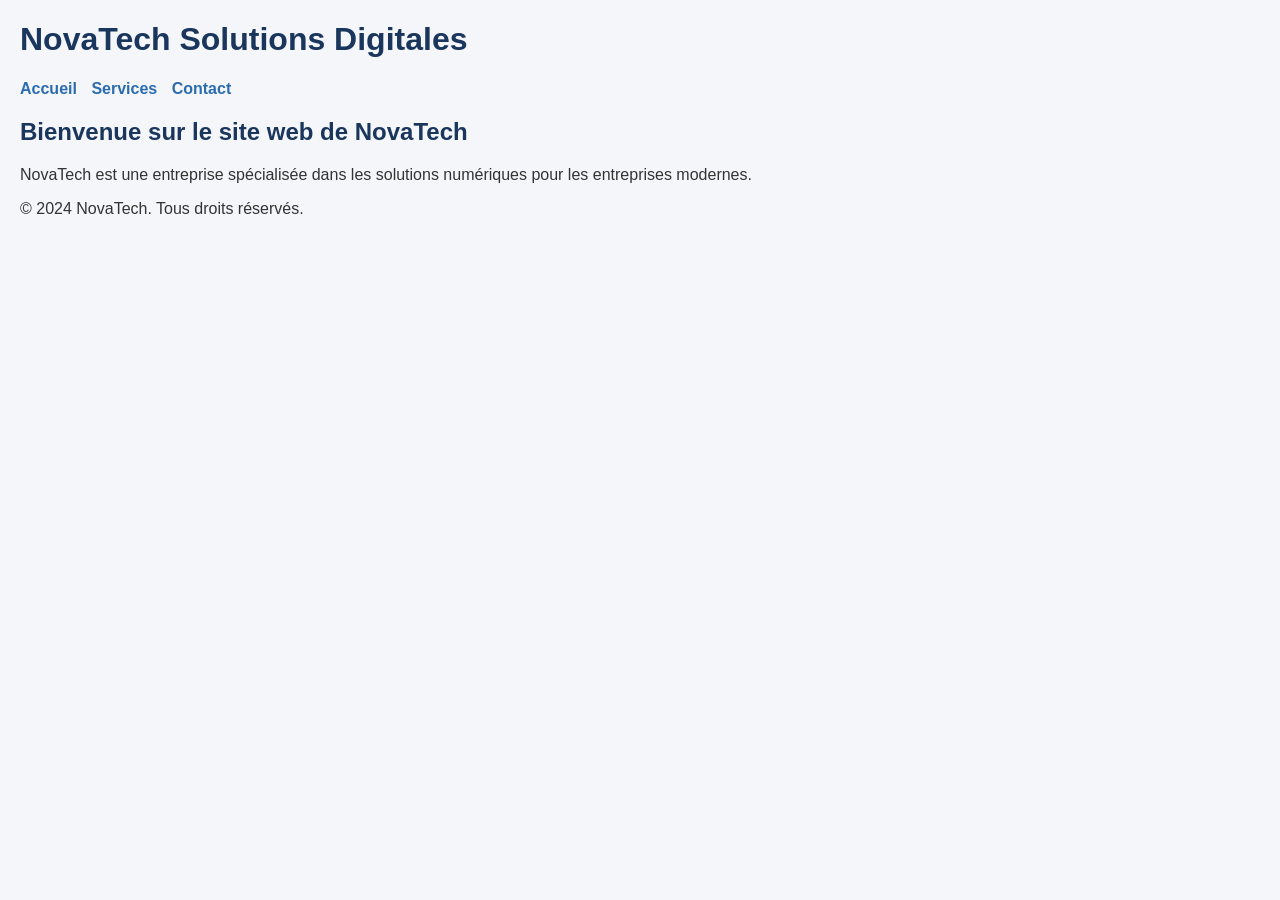
<file: index.html>
<!DOCTYPE html>                                                                                                                      
    <html lang="fr">                                                                                                                                                     
    <head>                                                                                                                                                 
        <meta charset="UTF-8">
        <title>NovaTech accueil</title>
        <link rel="stylesheet" href="style.css">
    </head>
    <body>                                                                                                                        
        <header>                                                                                                                                            
            <h1>NovaTech Solutions Digitales</h1>                                      
            <nav>                                                                                                                                    
                <a href="index.html">Accueil</a>                                                                                                                                
                <a href="services.html">Services</a>                                                                                                                                
                <a href="contact.html">Contact</a>                                                                                                                               
            </nav>                                                                                                                                                 
        </header>                                                                                                                                   
        <main>                                                                                                                                 
            <h2>Bienvenue sur le site web de NovaTech</h2>                                                                                                    
            <p>NovaTech est une entreprise spécialisée dans les solutions numériques pour les entreprises modernes.</p>                                                                        
        </main>
        <footer>
            <p>&copy; 2024 NovaTech. Tous droits réservés.</p>
        </footer>
    </body>
</html>
</file>
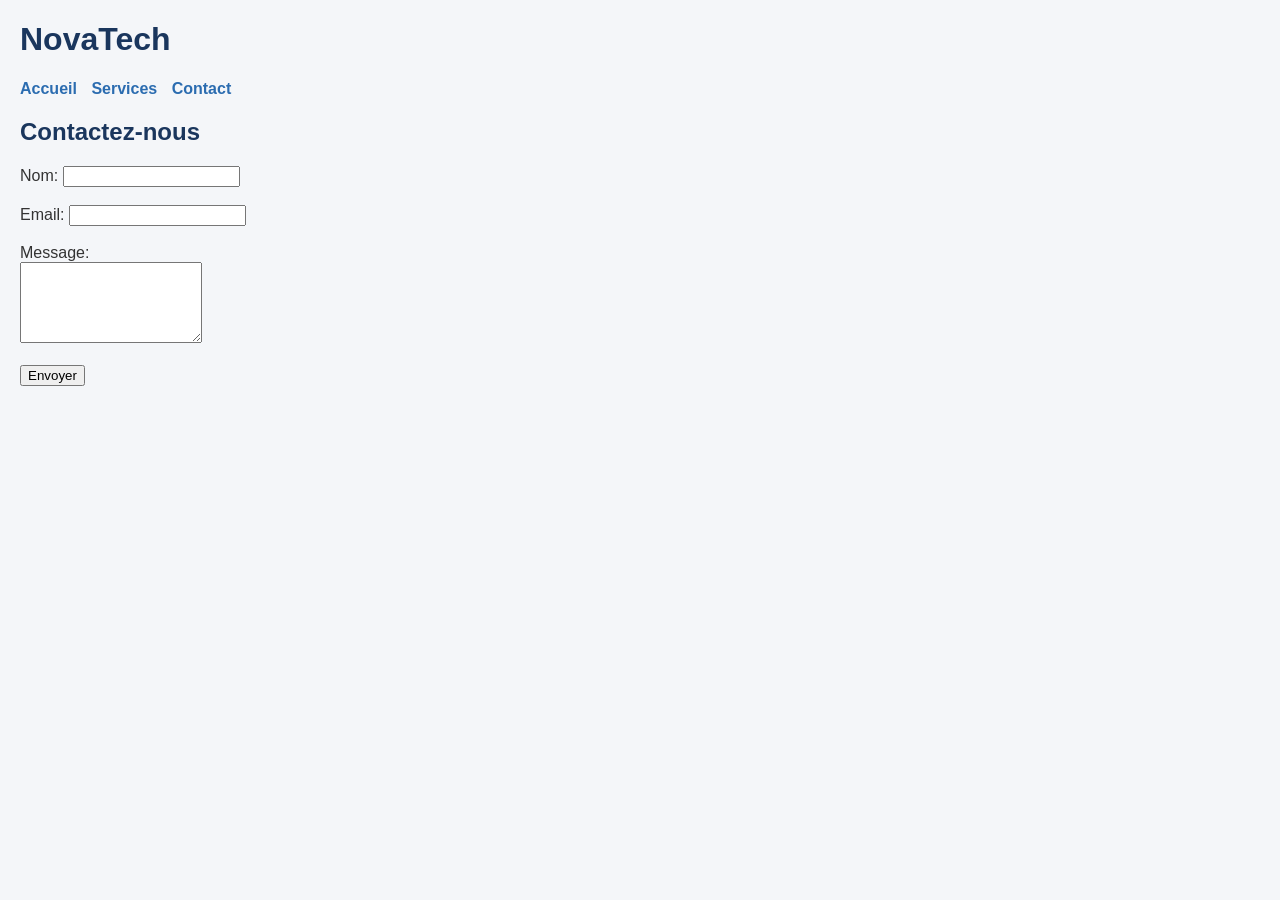
<file: contact.html>
<!DOCTYPE html>
<html lang="fr">
<head>
    <meta charset="UTF-8">
    <meta name="viewport" content="width=device-width, initial-scale=1.0">
    <title>Contact</title>
    <link rel="stylesheet" href="style.css">
</head>
<body>
    <header>
        <h1>NovaTech</h1>
        <nav>
            <a href="index.html">Accueil</a>
            <a href="services.html">Services</a>
            <a href="contact.html">Contact</a>
        </nav>
    </header>
    <main>
        <h2>Contactez-nous</h2>
        <form action="submit_contact.php" method="post">
            <label for="name">Nom:</label>
            <input type="text" id="name" name="name" required><br><br>
            <label for="email">Email:</label>
            <input type="email" id="email" name="email" required><br><br>
            <label for="message">Message:</label><br>
            <textarea id="message" name="message" rows="5" required></textarea><br><br>
            <input type="submit" value="Envoyer">
        </form>
    </main>
</body>
</html>
</file>
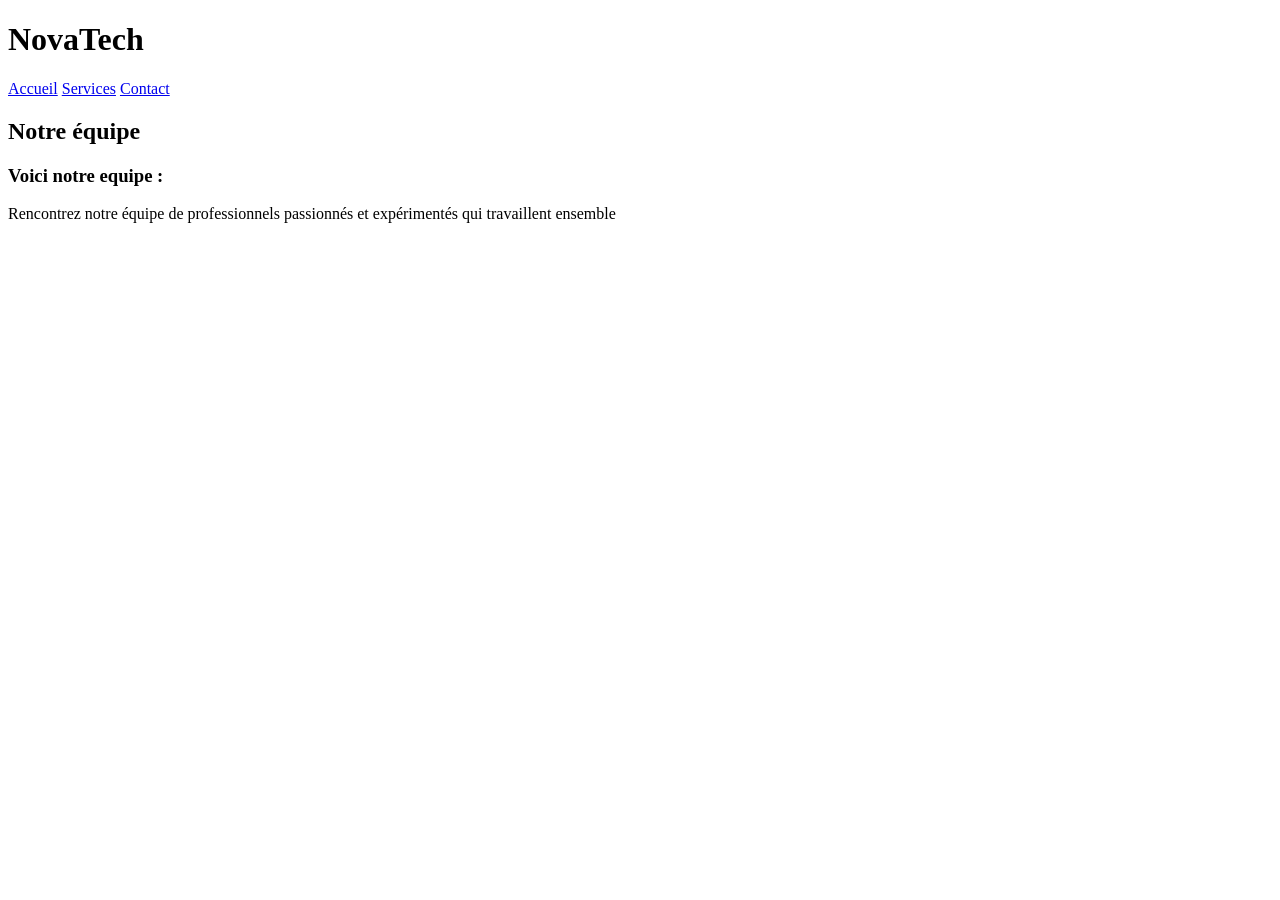
<file: equipe.html>
<!DOCTYPE html>
<html lang="fr">
<head>
    <meta charset="UTF-8">
    <meta name="viewport" content="width=device-width, initial-scale=1.0">
    <title>Equipe</title>
</head>
<body>
    <header>
        <h1>NovaTech</h1>
        <nav>
            <a href="index.html">Accueil</a>
            <a href="services.html">Services</a>
            <a href="contact.html">Contact</a>
        </nav>
    </header>
    <main>
        <h2>Notre équipe</h2>
        <h3>Voici notre equipe : </h3>
        <p>Rencontrez notre équipe de professionnels passionnés et expérimentés qui travaillent ensemble
    </main>
</body>
</html>
</file>
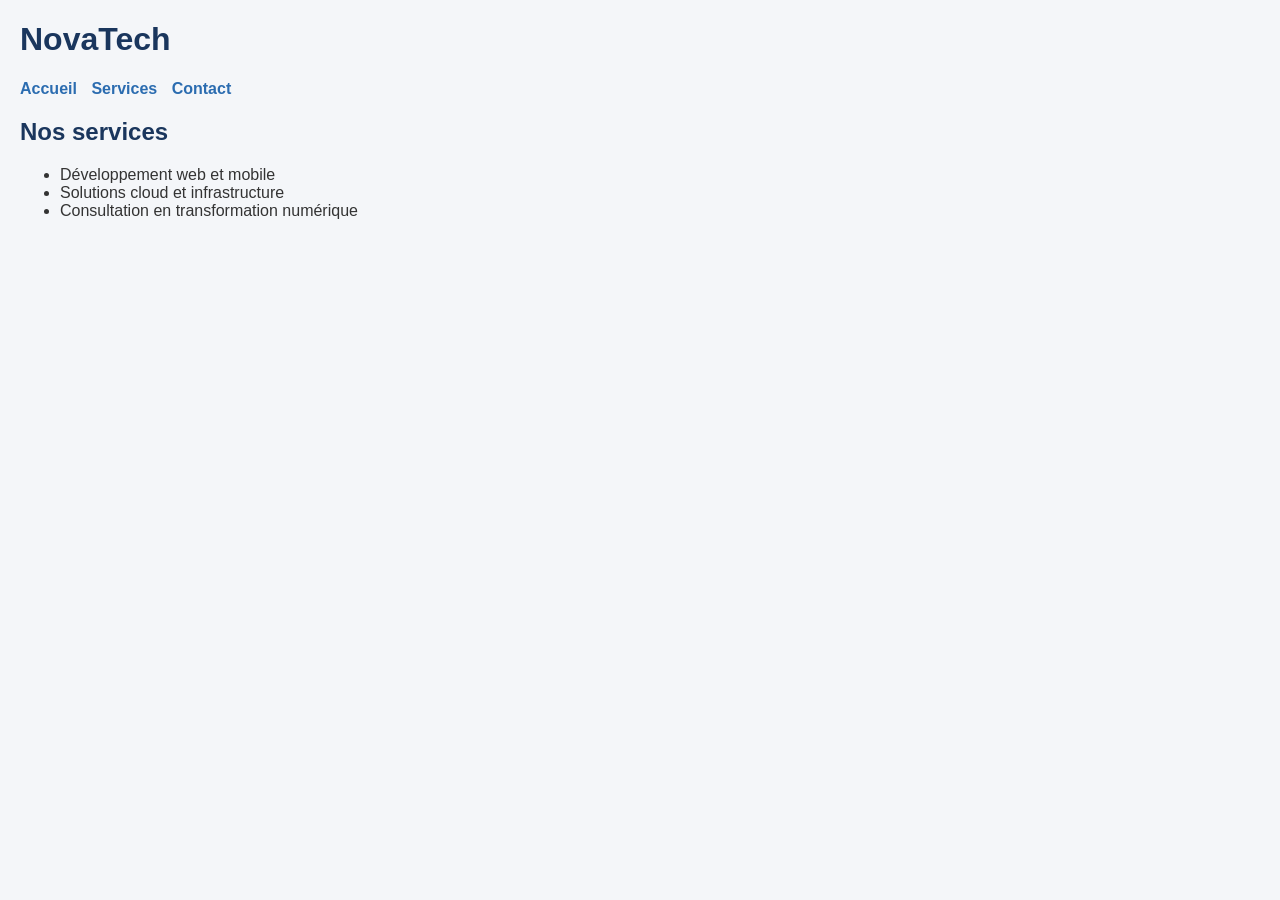
<file: services.html>
<!DOCTYPE html>
<html lang="fr">
<head>
    <meta charset="UTF-8">
    <meta name="viewport" content="width=device-width, initial-scale=1.0">
    <title>Nos services</title>
    <link rel="stylesheet" href="style.css">
</head>
<body>
    <header>                                                                                                                                            
            <h1>NovaTech</h1>                                      
            <nav>                                                                                                                                    
                <a href="index.html">Accueil</a> 
                <a href="services.html">Services</a>    
                <a href="contact.html">Contact</a>      
            </nav>         
        </header>
    <main>
        <h2>Nos services</h2>
        <ul>
            <li>Développement web et mobile</li>
            <li>Solutions cloud et infrastructure</li>
            <li>Consultation en transformation numérique</li>
        </ul>
    </main>
</body>
</html>
</file>
<file: style.css>
body {                                                                                                                                                                                                                         
    font-family: Arial, sans-serif;                                                                                                                                                                                            
    background-color: #f4f6f9;                                                                                                                                                                                                 
    color: #333333;                                                                                                                                                                                                            
    margin: 20px;                                                                                                                                                                                                              
}                                                                                                                                                                                                                              
                                                                                                                                                                                                                                
h1, h2 {                                                                                                                                                                                                                       
    color: #1a365d;                                                                                                                                                                                                            
}                                                                                                                                                                                                                              
                                                                                                                                                                                                                                
nav a {                                                                                                                                                                                                                        
    color: #2b6cb0;                                                                                                                                                                                                            
    text-decoration: none;                                                                                                                                                                                                     
    font-weight: bold;                                                                                                                                                                                                         
    margin-right: 10px;                                                                                                                                                                                                        
}
</file>
